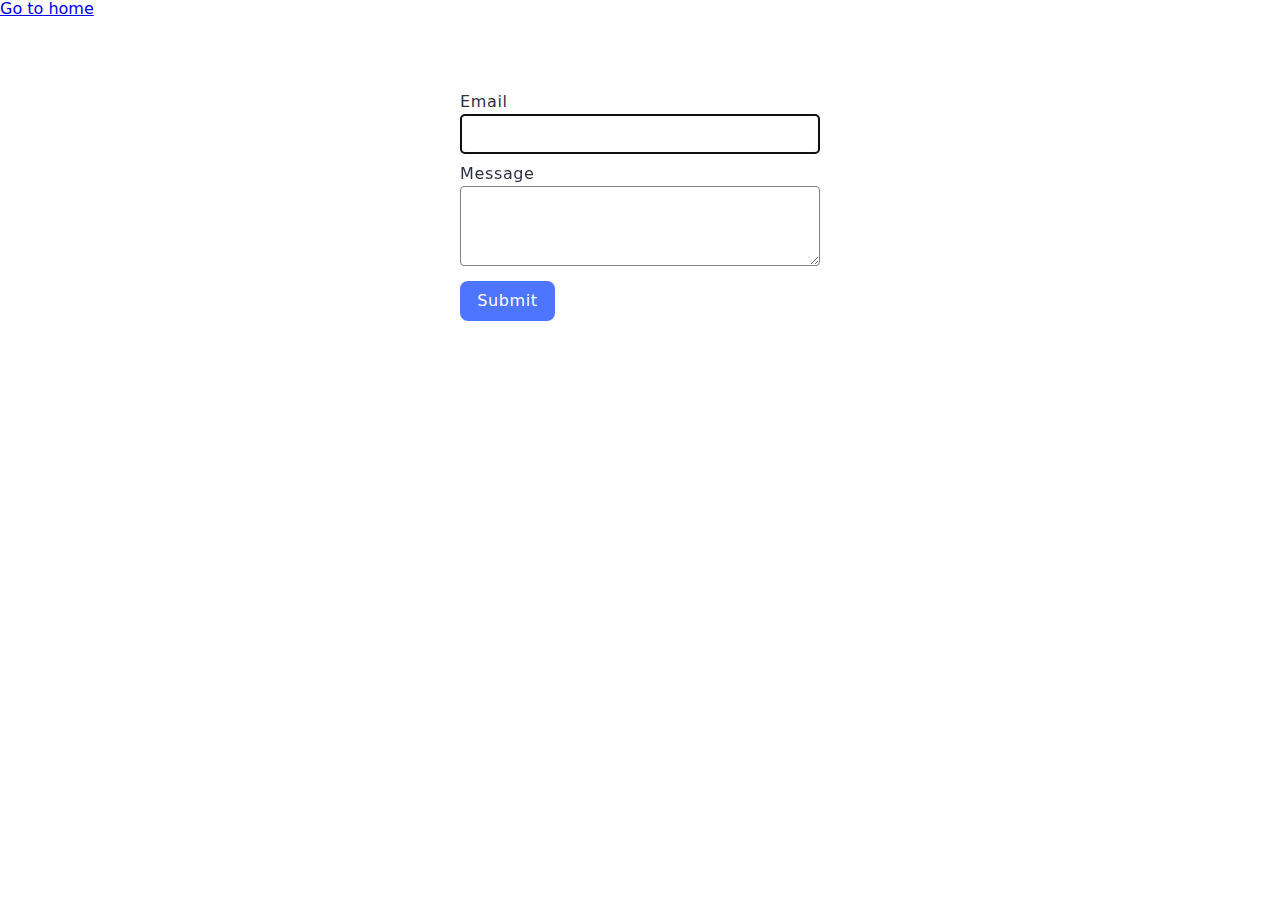
<file: src/2-form.html>
<!DOCTYPE html>
<html lang="en">
  <head>
    <meta charset="UTF-8" />
    <meta http-equiv="X-UA-Compatible" content="IE=edge" />
    <meta name="viewport" content="width=device-width, initial-scale=1.0" />
    <title>Form</title>

    <link
      rel="stylesheet"
      href="https://cdn.jsdelivr.net/npm/modern-normalize@2.0.0/modern-normalize.min.css"
    />

    <link rel="preconnect" href="https://fonts.googleapis.com" />
    <link rel="preconnect" href="https://fonts.gstatic.com" crossorigin />
    <link
      href="https://fonts.googleapis.com/css2?family=Montserrat:wght@400;500;700&display=swap"
      rel="stylesheet"
    />

    <link rel="stylesheet" href="./css/2-form.css" />
  </head>
  <body>
    <section>
      <a href="./index.html" class="back">Go to home</a>
      <form class="feedback-form" autocomplete="off">
        <label class="label">
          Email
          <input class="input" type="email" name="email" autofocus />
        </label>
        <label class="label">
          Message
          <textarea class="comment" name="message" rows="8"></textarea>
        </label>
        <button class="btn" type="submit">Submit</button>
      </form>
    </section>
    <script type="module" src="./js/2-form.js"></script>
  </body>
</html>
</file>
<file: src/css/2-form.css>
.feedback-form {
    display: flex;
    flex-direction: column;
    border-radius: 8px;
    padding: 24px;
    margin: 48px auto;
    width: 408px;
    background: #fff;
}

.label {
    font-size: 16px;
    line-height: 1.5;
    letter-spacing: 0.04em;
    color: #2e2f42;
    margin-bottom: 8px;
}

.input {
    border: 1px solid #808080;
    border-radius: 4px;
    width: 360px;
    height: 40px;
    transition: border 250ms cubic-bezier(0.4, 0, 0.2, 1);
}

.input:hover,
.input:focus {
    border: 1px solid #000;
}


.comment {
    border: 1px solid #808080;
    border-radius: 4px;
    width: 360px;
    height: 80px;
    transition: border 250ms cubic-bezier(0.4, 0, 0.2, 1);
}

.comment:hover,
.comment:focus {
    border: 1px solid #000;
}


.btn {
    border-radius: 8px;
    border: none;
    padding: 8px 16px;
    width: 95px;
    height: 40px;
    background: #4e75ff;

    font-weight: 500;
    font-size: 16px;
    line-height: 1.5;
    letter-spacing: 0.04em;
    color: #fff;
    transition: background-color 250ms cubic-bezier(0.4, 0, 0.2, 1);
}

.btn:hover,
.btn:focus {
    background-color: #6C8CFF;
}
</file>
